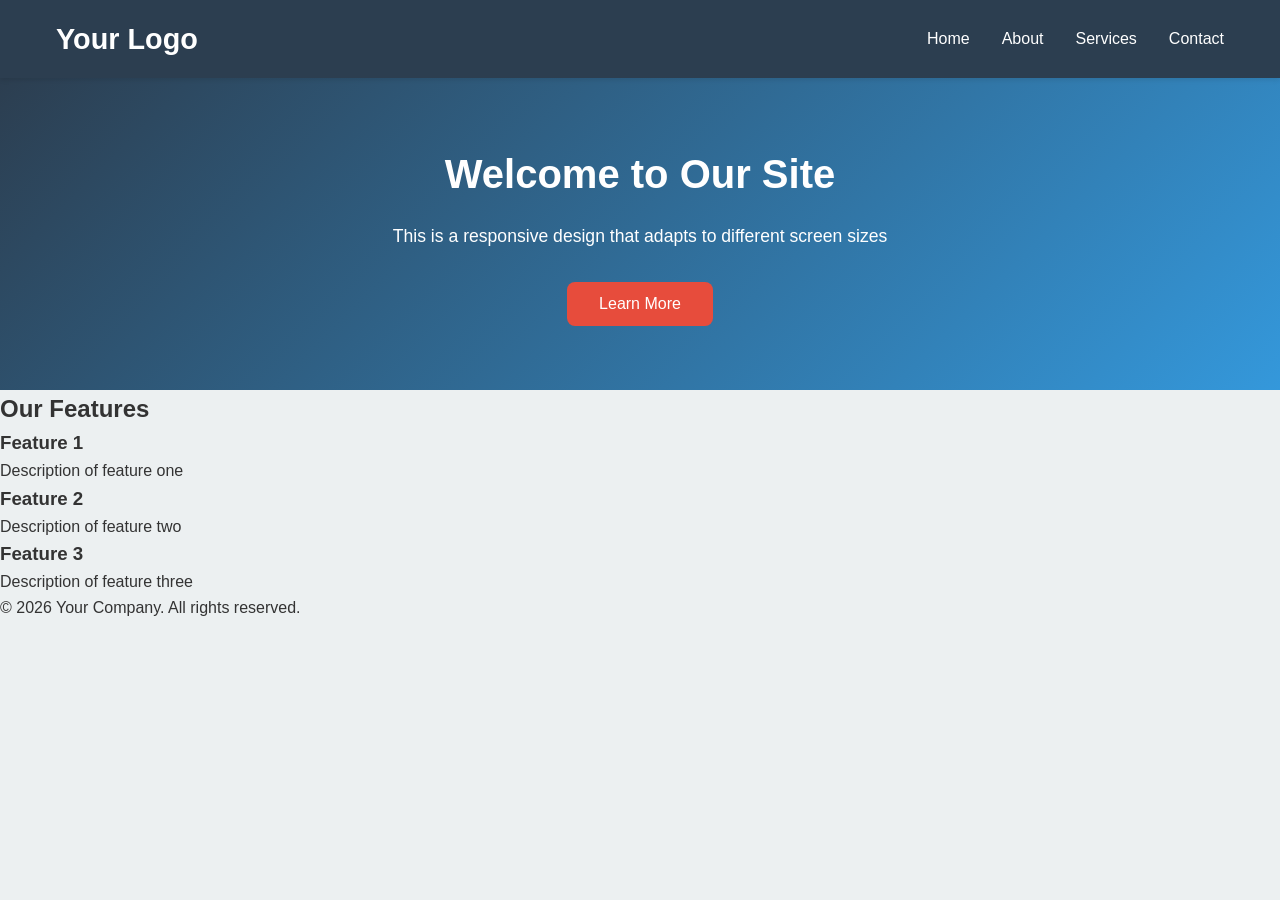
<file: Ass1/task3/index.html>
<!DOCTYPE html>
<html lang="en">
<head>
    <meta charset="UTF-8">
    <meta name="viewport" content="width=device-width, initial-scale=1.0">
    <title>Responsive Website Task 3</title>
    <link rel="stylesheet" href="style.css">
</head>
<body>
    <!-- HEADER SECTION -->
    <header class="header">
        <div class="header-content">
            <h1 class="logo">Your Logo</h1>
            <nav class="nav">
                <a href="#" class="nav-link">Home</a>
                <a href="#" class="nav-link">About</a>
                <a href="#" class="nav-link">Services</a>
                <a href="#" class="nav-link">Contact</a>
            </nav>
        </div>
    </header>

    <!-- MAIN HERO SECTION -->
    <section class="hero">
        <div class="hero-content">
            <h2>Welcome to Our Site</h2>
            <p>This is a responsive design that adapts to different screen sizes</p>
            <button class="cta-button">Learn More</button>
        </div>
    </section>

    <!-- FEATURES SECTION -->
    <section class="features">
        <h2>Our Features</h2>
        <div class="features-grid">
            <div class="feature-card">
                <h3>Feature 1</h3>
                <p>Description of feature one</p>
            </div>
            <div class="feature-card">
                <h3>Feature 2</h3>
                <p>Description of feature two</p>
            </div>
            <div class="feature-card">
                <h3>Feature 3</h3>
                <p>Description of feature three</p>
            </div>
        </div>
    </section>

    <!-- FOOTER SECTION -->
    <footer class="footer">
        <p>&copy; 2026 Your Company. All rights reserved.</p>
    </footer>
</body>
</html>
</file>
<file: Ass1/task3/style.css>
/* ===== RESET & VARIABLES ===== */
* {
    margin: 0;
    padding: 0;
    box-sizing: border-box;
}

:root {
    --primary-color: #2c3e50;
    --secondary-color: #3498db;
    --accent-color: #e74c3c;
    --text-color: #333;
    --bg-color: #ecf0f1;
    --card-bg: #ffffff;
    --border-radius: 8px;
    --transition: all 0.3s ease;
}

body {
    font-family: 'Segoe UI', Tahoma, Geneva, Verdana, sans-serif;
    line-height: 1.6;
    color: var(--text-color);
    background-color: var(--bg-color);
}

/* ===== HEADER STYLES ===== */
.header {
    background-color: var(--primary-color);
    color: white;
    padding: 1rem 0;
    position: sticky;
    top: 0;
    box-shadow: 0 2px 5px rgba(0,0,0,0.1);
}

.header-content {
    display: flex;
    justify-content: space-between;
    align-items: center;
    max-width: 1200px;
    margin: 0 auto;
    padding: 0 1rem;
}

.logo {
    font-size: 1.8rem;
    font-weight: bold;
}

.nav {
    display: flex;
    gap: 2rem;
}

.nav-link {
    color: white;
    text-decoration: none;
    transition: var(--transition);
}

.nav-link:hover {
    color: var(--secondary-color);
}

/* ===== HERO SECTION ===== */
.hero {
    background: linear-gradient(135deg, var(--primary-color), var(--secondary-color));
    color: white;
    padding: 4rem 1rem;
    text-align: center;
}

.hero-content h2 {
    font-size: 2.5rem;
    margin-bottom: 1rem;
}

.hero-content p {
    font-size: 1.1rem;
    margin-bottom: 2rem;
}

.cta-button {
    background-color: var(--accent-color);
    color: white;
    border: none;
    padding: 0.8rem 2rem;
    font-size: 1rem;
    border-radius: var(--border-radius);
    cursor: pointer;
    transition: var(--transition);
}

.cta-button:hover {
    background-color: #c0392b;
    transform: translateY(-2px);
}
</file>
